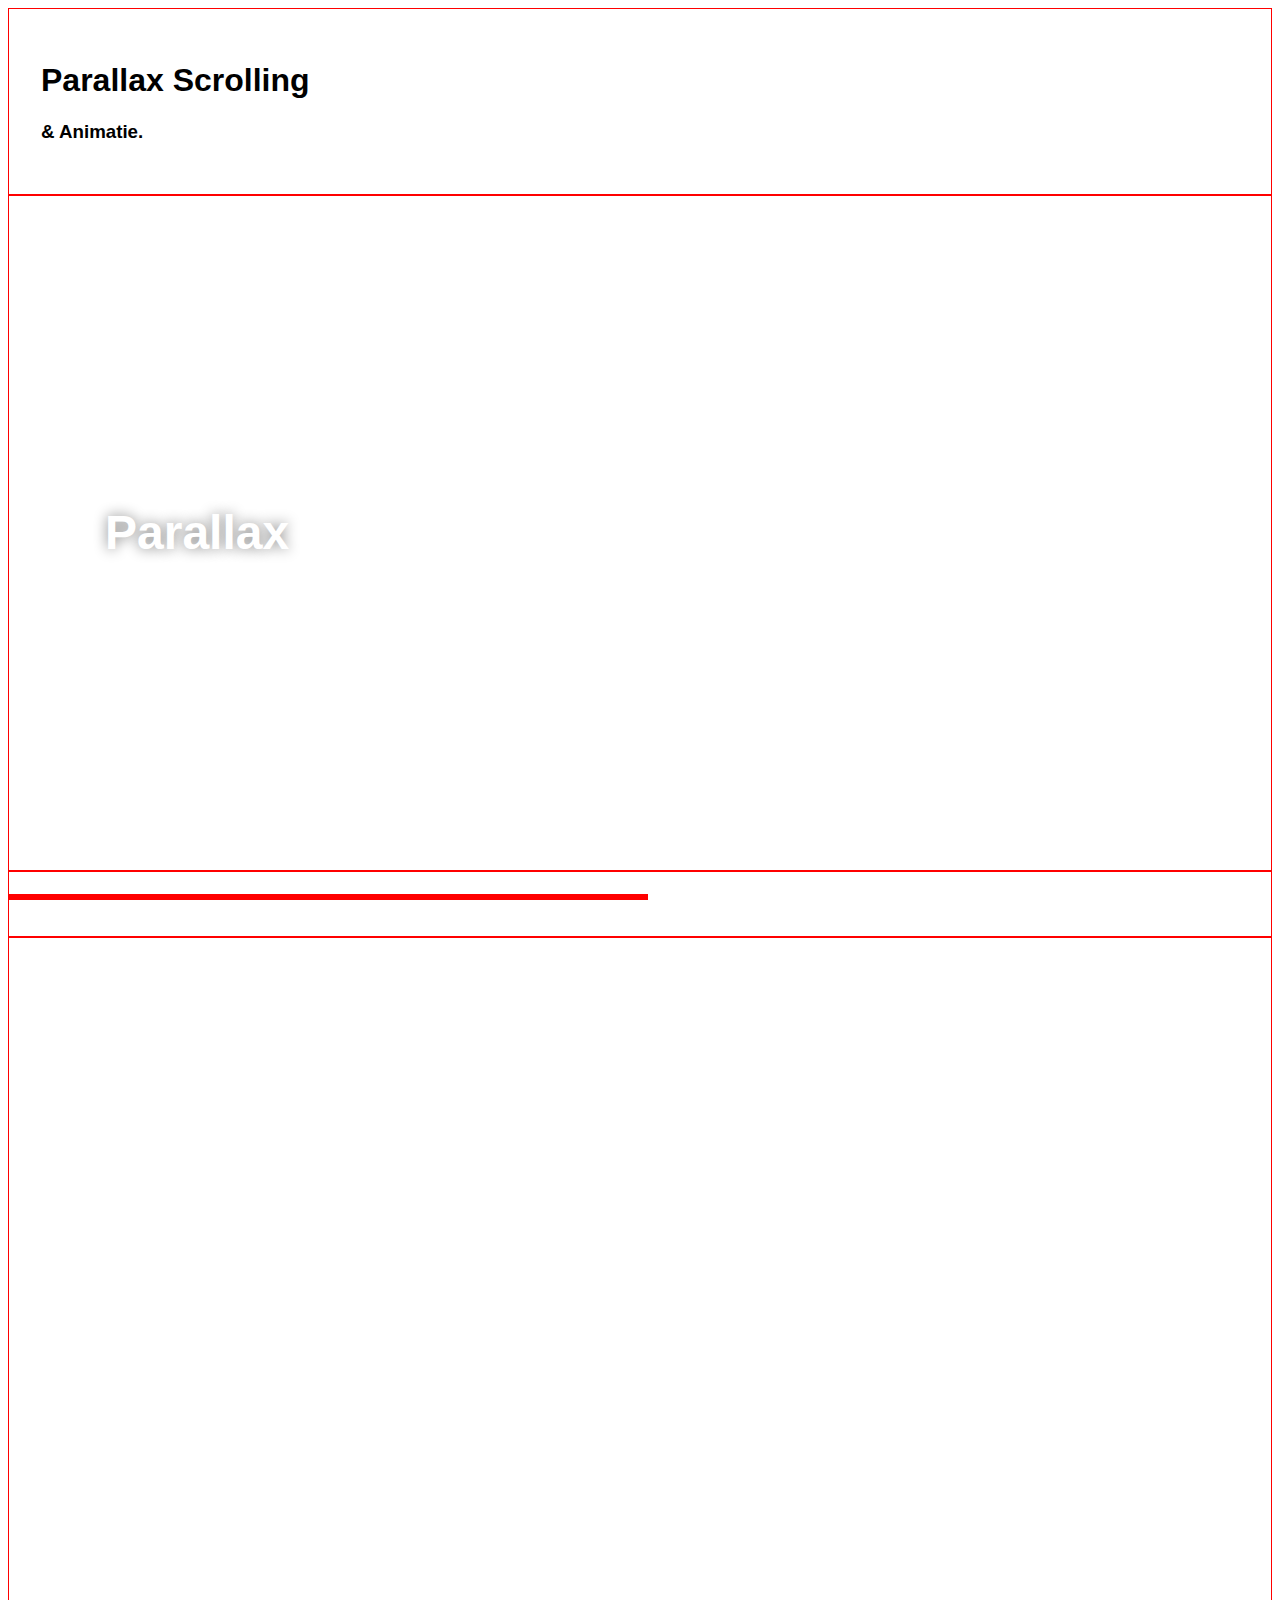
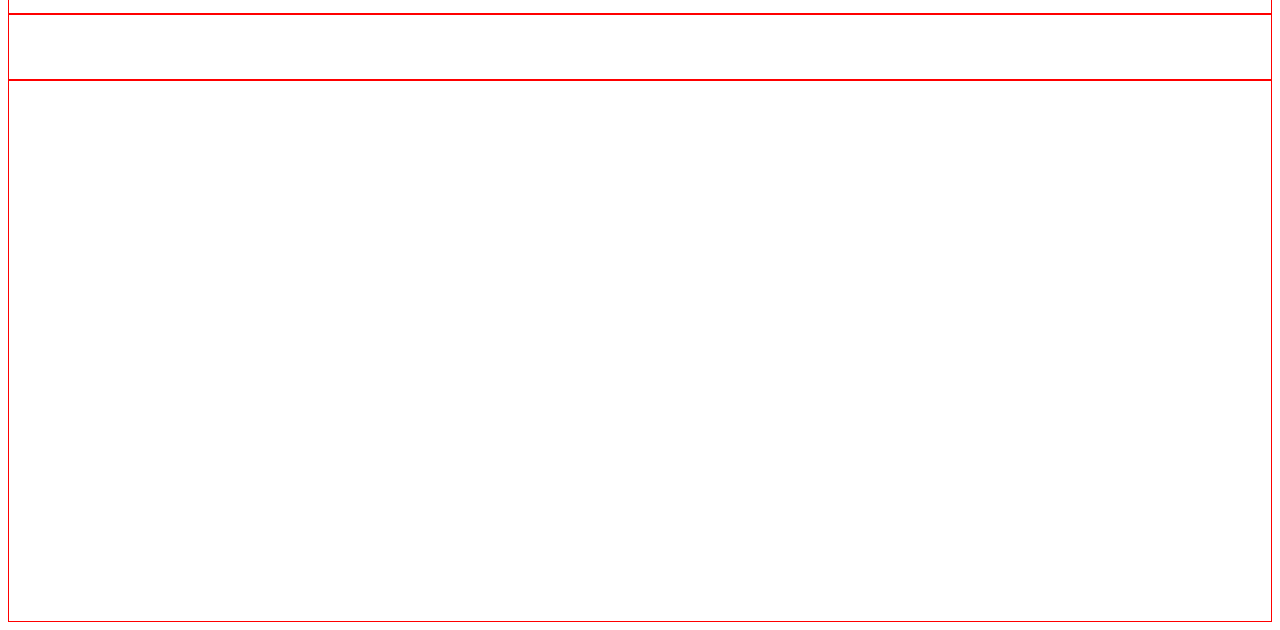
<file: index.html>
<!DOCTYPE html>
<html>
  <head>
    <title>Parallax Scrolling</title>
    <link rel="stylesheet" type="text/css" href="parallax.css" />
  </head>
  <body class="sectie--body" lang="NL">
    <section class="sectie sectie--1">
      <h1>Parallax Scrolling</h1>
      <h3>&amp; Animatie.</h3>
    </section>

    <section class="sectie sectie--achtergrond sectie--2">
      <h2 class="section__kop">Parallax</h2>
    </section>

    <section class="sectie sectie--3"></section>

    <section class="sectie sectie--achtergrond  sectie--4">
      <h2 class="sectie--4__kop">
        <span>Pa</span><span>ral</span><span>lax</span>
      </h2>
    </section>

    <section class="sectie sectie--5"></section>

    <section class="sectie sectie--achtergrond  sectie--6"></section>
    <div id="indicator"></div>
    <script src="parallax.js"></script>
  </body>
</html>
</file>
<file: parallax.css>
body {
  font-family: sans-serif;
}
.sectie {
  border: 1px solid red;
  padding: 2em;
  /* background-attachment: fixed; */
  background-size: cover;
  background-repeat: no-repeat;
}
/* Alleen de secties met paralax achtergrond */
.sectie--achtergrond {
  padding: 30vh 3em; /* Word je groot van. */
  color: rgba(255, 255, 255, 0.7);
  font-size: 2em;
  text-shadow: 0 0 14px grey;
  overflow-x: hidden;
}
.sectie--2 {
  color: #fff;
  background-image: url(https://images.pexels.com/photos/1595241/pexels-photo-1595241.jpeg?auto=compress&cs=tinysrgb&dpr=2&h=650&w=940);
}
.sectie--4 {
  background-image: url(https://images.pexels.com/photos/593324/pexels-photo-593324.jpeg?auto=compress&cs=tinysrgb&dpr=2&h=650&w=940);
}
.sectie--4 span:nth-child(2) {
  color: red;
}
.sectie--4 span {
  transition: margin-left 1s ease-out;
}
.sectie--4__kop span:nth-child(1) {
  margin-left: -300px;
}
.sectie--4__kop span:nth-child(2) {
  margin-left: +1900px;
}
.sectie--4__kop span:nth-child(3) {
  margin-left: +2200px;
}
.sectie--6 {
  background-image: url(https://images.pexels.com/photos/1183612/pexels-photo-1183612.jpeg?auto=compress&cs=tinysrgb&dpr=2&h=650&w=940);
}

#indicator {
  height: 6px;
  background-color: red;
  position: fixed;
  bottom: 0;
  width: 50%;
}
</file>
